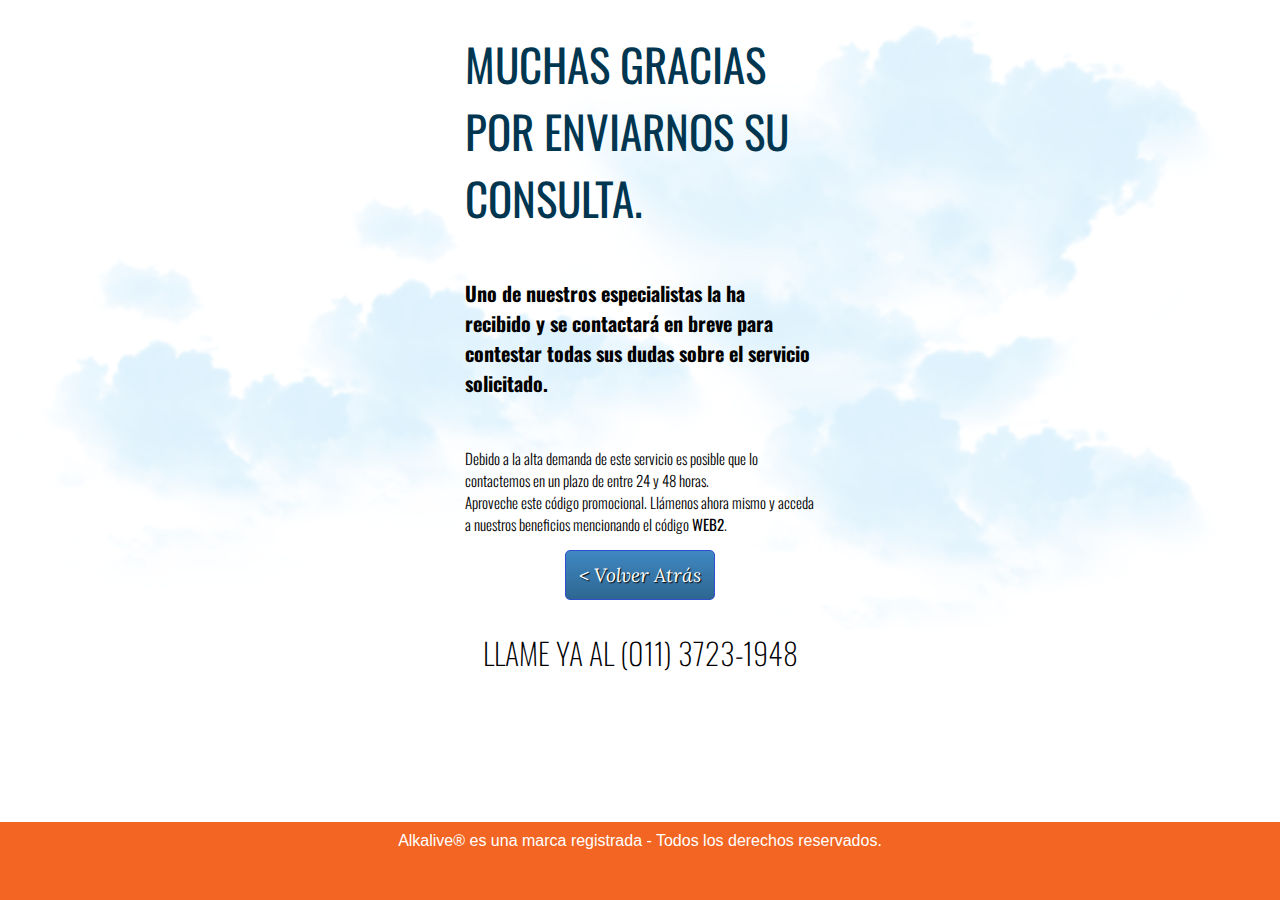
<file: gracias.html>
<!DOCTYPE html PUBLIC "-//W3C//DTD XHTML 1.0 Transitional//EN" "http://www.w3.org/TR/xhtml1/DTD/xhtml1-transitional.dtd">
<html xmlns="http://www.w3.org/1999/xhtml">
<head>
<meta http-equiv="Content-Type" content="text/html; charset=utf-8" />
<title>Gracias!</title>
	
<link href='http://fonts.googleapis.com/css?family=Oswald:400,300,700' rel='stylesheet' type='text/css'>	
<link href='http://fonts.googleapis.com/css?family=Lora:400italic' rel='stylesheet' type='text/css'><style type="text/css">
body {
	width: 100vw;
	background-repeat: no-repeat;
	padding:0;
	margin:0;
	min-height: 100vh;
	display:flex;
	flex-flow:column nowrap;
	justify-content:center;
	align-items:center;
	width:100%;
	position:relative;           
  	background-attachment: fixed;
	background-color: rgba(#8cafb5,.8);
	background-image: url(img/nube.png);	
	animation: nubes linear 180s infinite;
	background-repeat: repeat-x;
	background-size: 100%;
	overflow: hidden;
}
@keyframes nubes {
	100% {
		background-position: 2000px;
	}
}

h1{
	text-transform: uppercase;
	color: #013651;
	font-family: 'Oswald', sans-serif;
	font-weight: 400;
	font-size: 45px;
}

h2{
	color: black;
	font-family: 'Oswald', sans-serif;
	font-weight: 400;
	font-size: 20px;
}

h3{
	color: black;
	font-family: 'Oswald', sans-serif;
	font-weight: lighter;
	font-size: 30px;
}


p{
	color: black;
	font-family: 'Oswald', sans-serif;
	font-weight: 300;
	font-size: 15px;

}

#boton{
	width: 150px;
	height: 50px;
	background: #3f88c2; /* Old browsers */
	background: -moz-linear-gradient(top,  #3f88c2 1%, #2e6691 100%); /* FF3.6+ */
	background: -webkit-gradient(linear, left top, left bottom, color-stop(1%,#3f88c2), color-stop(100%,#2e6691)); /* Chrome,Safari4+ */
	background: -webkit-linear-gradient(top,  #3f88c2 1%,#2e6691 100%); /* Chrome10+,Safari5.1+ */
	background: -o-linear-gradient(top,  #3f88c2 1%,#2e6691 100%); /* Opera 11.10+ */
	background: -ms-linear-gradient(top,  #3f88c2 1%,#2e6691 100%); /* IE10+ */
	background: linear-gradient(to bottom,  #3f88c2 1%,#2e6691 100%); /* W3C */
	filter: progid:DXImageTransform.Microsoft.gradient( startColorstr='#3f88c2', endColorstr='#2e6691',GradientType=0 ); /* IE6-9 */
	border-radius: 5px;
	border:1px solid #2E4FCC;
	cursor: pointer;
	text-decoration: none;
	color: white;
	font-family: 'Lora', serif;
	font-weight: 700;
	font-size: 1.2em;
	text-align: center;
	padding-top: 12px;
	box-sizing: border-box;
	text-shadow: 1px 1px 1px black;
	font-weight: 400;
}
a{
	text-decoration: none;
}
#boton:hover{
	background-color: ;
	transition:.5s;

}


#footer {
	font-family:Arial, Helvetica, sans-serif;
	color:#FFF;
	font-size:1em;
	padding: 10px 0;
	background: #f26522;
	width:100%;
	height:58px;
	text-align:center;
	margin-top: auto;
}
.contenedor{
	width: 350px;
	max-width: 80%;
	display: flex;
	flex-flow:column nowrap;
	justify-content:flex-start;
	align-items:center;
}
</style>



</head>


<body>
<!--<div class="logo"><a href="index.html"><img src="" alt="" width="279" height="78" style="margin-top:15px; margin-left:40px; float:right;" border="0" /></a></div>-->
<div class="contenedor">
	<h1>Muchas gracias por enviarnos su consulta.</h1>
	<h2><strong>Uno de nuestros especialistas la ha recibido y se contactará en breve para contestar todas sus dudas sobre el servicio solicitado.</strong></h2><br>
	<p>Debido a la alta demanda de este servicio es posible que lo contactemos en un plazo de entre 24 y 48 horas.<br>Aproveche este código promocional. Llámenos ahora mismo y acceda a nuestros beneficios mencionando el código <strong>WEB2</strong>.</p>
	<a href="index.html"><div id="boton"><i> < Volver Atrás </i></div></a>
	<h3>LLAME YA AL (011) 3723-1948</h3>
</div>
<div id="footer"> Alkalive® es una marca registrada - Todos los derechos reservados.</div>
</body>
</html>
</file>
